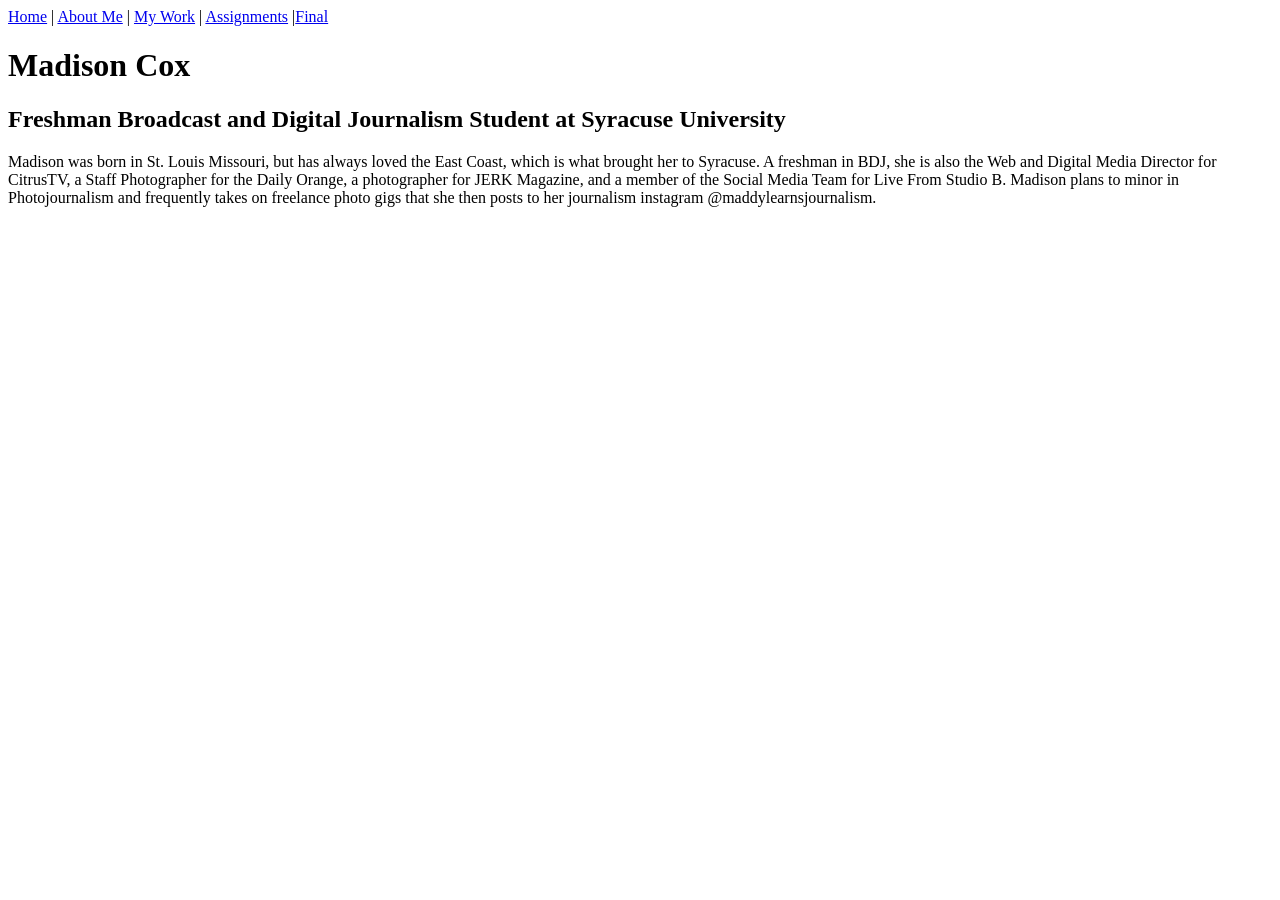
<file: about/index.html>
<html>

    <head>

        <title>
            About Maddy Cox
        </title>

    </head>

    <body>

        <nav>
            <a href="../index.html">Home</a> 
            | <a href="index.html">About Me</a> 
            | <a href="../work/index.html">My Work</a> 
            | <a href="../assignments/index.html">Assignments</a>
            |<a href="../final/index.html">Final</a>
        </nav>
        
        <h1>
            Madison Cox
        </h1>

        <h2>
            Freshman Broadcast and Digital Journalism Student at Syracuse University
        </h2>

        <p>
            Madison was born in St. Louis Missouri, but has always loved the East Coast, which is what brought her to Syracuse. A freshman in BDJ, she is also the Web and Digital Media Director for CitrusTV, a Staff Photographer for the Daily Orange, a photographer for JERK Magazine, and a member of the Social Media Team for Live From Studio B. Madison plans to minor in Photojournalism and frequently takes on freelance photo gigs that she then posts to her journalism instagram @maddylearnsjournalism.
        </p>

    </body>
</html>
</file>
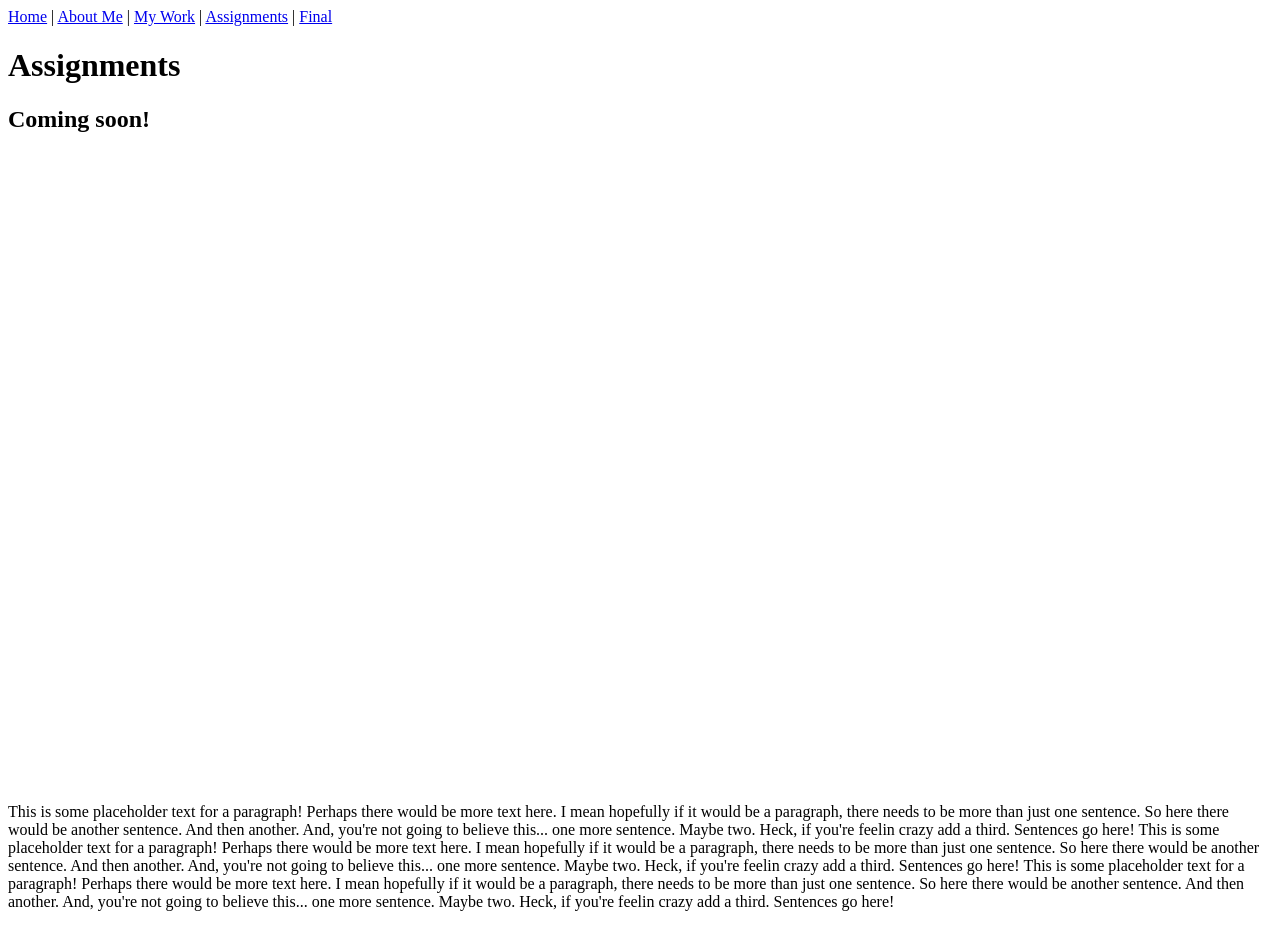
<file: assignments/index.html>
<html>

    <head>

        <title>
            Assignments
        </title>

    </head>

    <body>

        <nav>
            <a href="../index.html">Home</a> 
            | <a href="../about/index.html">About Me</a> 
            | <a href="../work/index.html">My Work</a> 
            | <a href="index.html">Assignments</a>
            | <a href="../final/index.html">Final</a>
        </nav>
        
        <h1>
            Assignments
        </h1>

        <h2>
            Coming soon!
        </h2>

        <p>
            <iframe src='https://cdn.knightlab.com/libs/timeline3/latest/embed/index.html?source=v2%3A2PACX-1vS0Vs1KyIWSfbw7UIZfnYaEh4bbSmbIArgvAsh8ZwbK-_rMSoxwa5vH9z-aFXiiEFL-Nf-qkCill9-K&font=Default&lang=en&initial_zoom=2&width=100%25&height=650' width='100%' height='650' webkitallowfullscreen mozallowfullscreen allowfullscreen frameborder='0'></iframe>

            This is some placeholder text for a paragraph! Perhaps there would be more text here. I mean hopefully if it would be a paragraph, there needs to be more than just one sentence. So here there would be another sentence. And then another. And, you're not going to believe this... one more sentence. Maybe two. Heck, if you're feelin crazy add a third. Sentences go here!

             This is some placeholder text for a paragraph! Perhaps there would be more text here. I mean hopefully if it would be a paragraph, there needs to be more than just one sentence. So here there would be another sentence. And then another. And, you're not going to believe this... one more sentence. Maybe two. Heck, if you're feelin crazy add a third. Sentences go here!

              This is some placeholder text for a paragraph! Perhaps there would be more text here. I mean hopefully if it would be a paragraph, there needs to be more than just one sentence. So here there would be another sentence. And then another. And, you're not going to believe this... one more sentence. Maybe two. Heck, if you're feelin crazy add a third. Sentences go here!

        </p>

    </body>
</html>
</file>
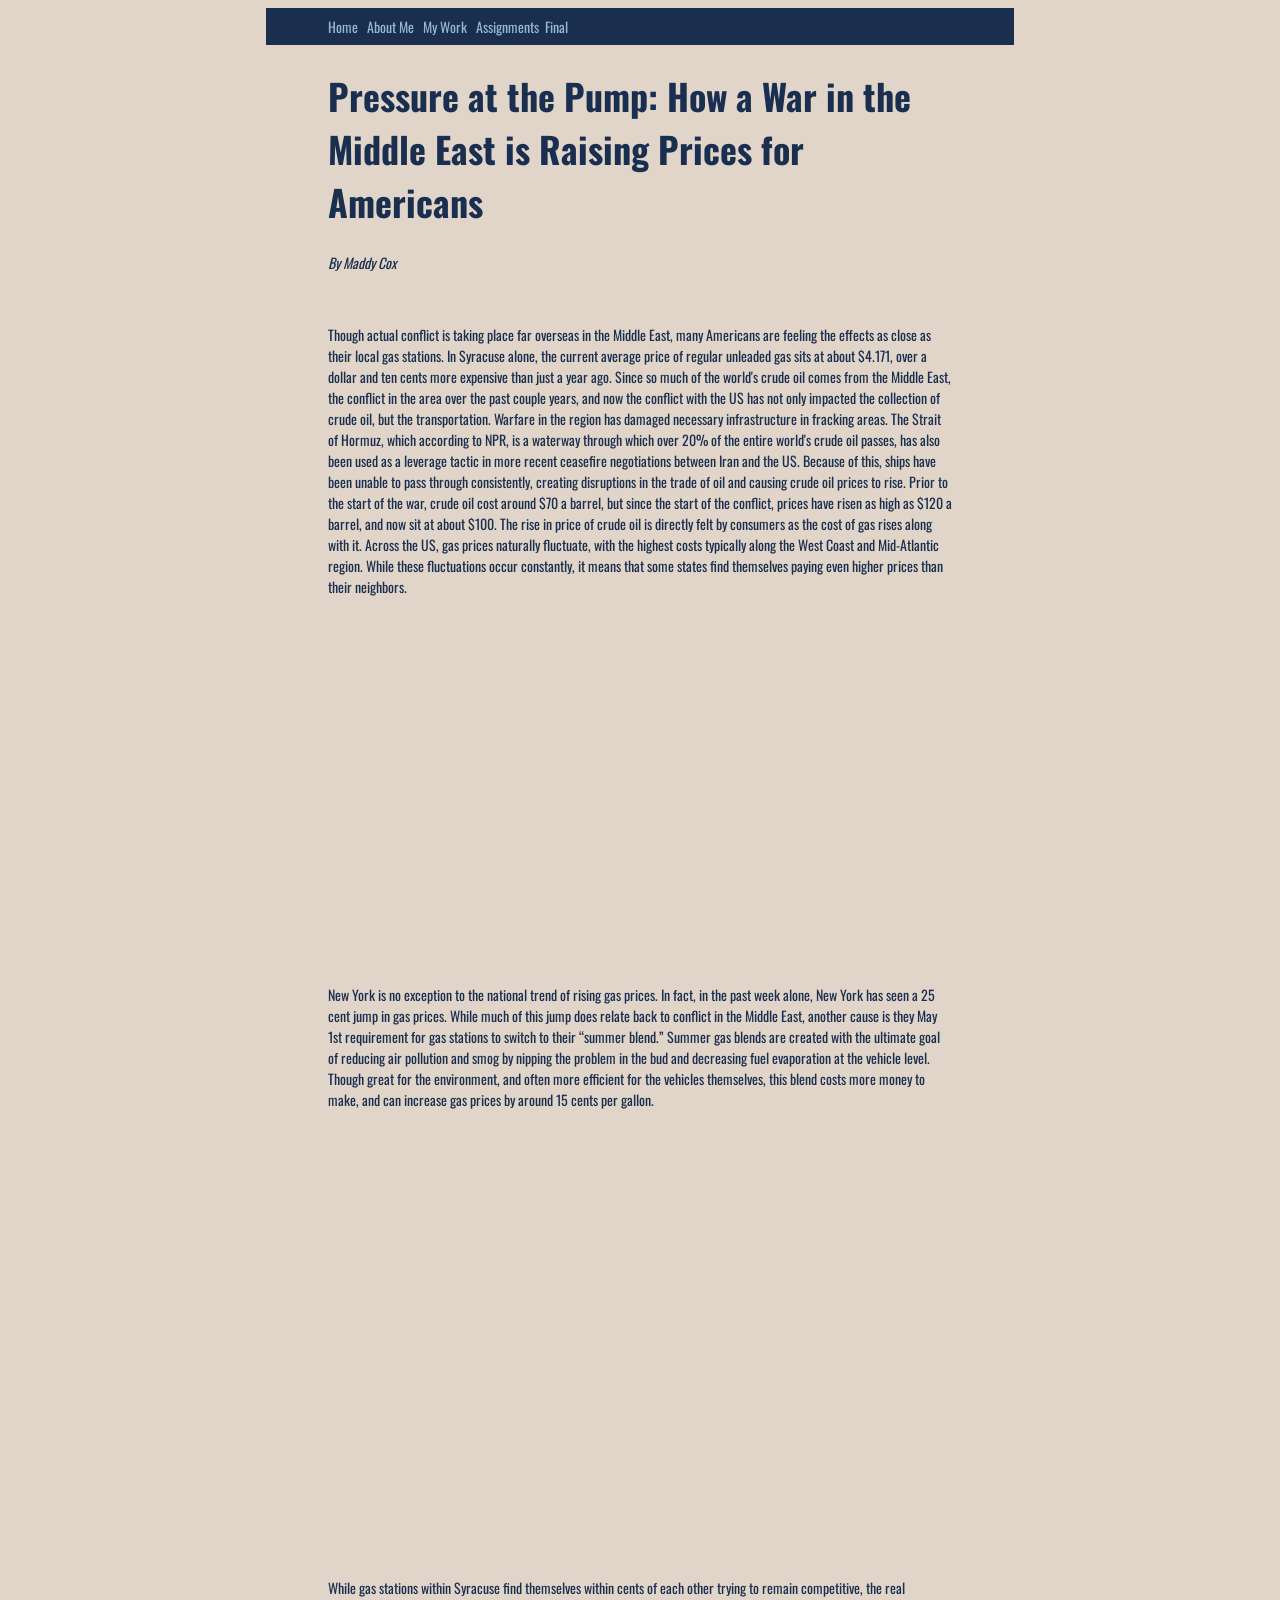
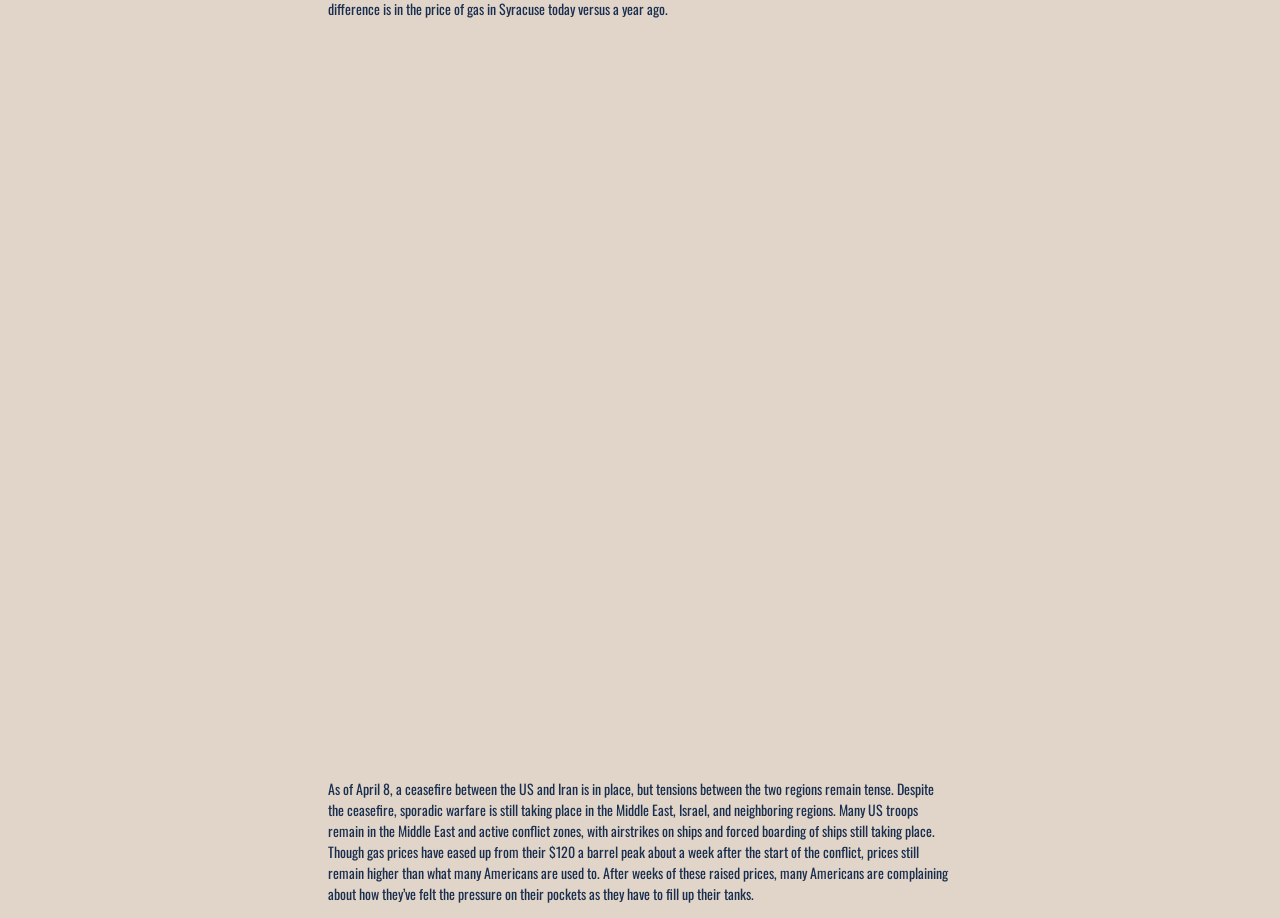
<file: final/index.html>
<!DOCTYPE html>
<html>
    
<head>

<link href="https://fonts.googleapis.com/css2?family=Oswald:wght@400;500;700&display=swap" rel="stylesheet">
<link rel="stylesheet" href="../main.css">

</head>
       

    <body>
     

        <nav>
            <a href="../index.html">Home</a> 
            | <a href="../about/index.html">About Me</a> 
            | <a href="../work/index.html">My Work</a> 
            | <a href="../assignments/index.html">Assignments</a>
            |<a href="index.html">Final</a>
        </nav>
        
       
       
       <div class="row">

        <h1>
            Pressure at the Pump: How a War in the Middle East is Raising Prices for Americans
        </h1>
        <p class="byline"> By Maddy Cox</p> 

        <br/>

       <p>
            Though actual conflict is taking place far overseas in the Middle East, many Americans are feeling the effects as close as their local gas stations. In Syracuse alone, the current average price of regular unleaded gas sits at about $4.171, over a dollar and ten cents more expensive than just a year ago. Since so much of the world's crude oil comes from the Middle East, the conflict in the area over the past couple years, and now the conflict with the US has not only impacted the collection of crude oil, but the transportation. Warfare in the region has damaged necessary infrastructure in fracking areas. The Strait of Hormuz, which according to NPR, is a waterway through which over 20% of the entire world's crude oil passes, has also been used as a leverage tactic in more recent ceasefire negotiations between Iran and the US. Because of this, ships have been unable to pass through consistently, creating disruptions in the trade of oil and causing crude oil prices to rise. Prior to the start of the war, crude oil cost around $70 a barrel, but since the start of the conflict, prices have risen as high as $120 a barrel, and now sit at about $100. The rise in price of crude oil is directly felt by consumers as the cost of gas rises along with it. Across the US, gas prices naturally fluctuate, with the highest costs typically along the West Coast and Mid-Atlantic region. While these fluctuations occur constantly, it means that some states find themselves paying even higher prices than their neighbors.

        </p>


        <br/>
        
        </div>

        <div>
            <iframe title="Average Gas Price Per State" aria-label="Choropleth map" id="datawrapper-chart-msFAj" src="https://datawrapper.dwcdn.net/msFAj/2/" scrolling="no" frameborder="0" style="width: 0; min-width: 100% !important; border: none;" height="334" data-external="1"></iframe><script type="text/javascript">window.addEventListener("message",function(a){if(void 0!==a.data["datawrapper-height"]){var e=document.querySelectorAll("iframe");for(var t in a.data["datawrapper-height"])for(var r,i=0;r=e[i];i++)if(r.contentWindow===a.source){var d=a.data["datawrapper-height"][t]+"px";r.style.height=d}}});</script>
        </div>

        <p>
            New York is no exception to the national trend of rising gas prices. In fact, in the past week alone, New York has seen a 25 cent jump in gas prices. While much of this jump does relate back to conflict in the Middle East, another cause is they May 1st requirement for gas stations to switch to their “summer blend.” Summer gas blends are created with the ultimate goal of reducing air pollution and smog by nipping the problem in the bud and decreasing fuel evaporation at the vehicle level. Though great for the environment, and often more efficient for the vehicles themselves, this blend costs more money to make, and can increase gas prices by around 15 cents per gallon.
        </p>
        
        <div>
            <iframe title="Average Gas Prices Across New York Since 2020" aria-label="Range Plot" id="datawrapper-chart-7B9mv" src="https://datawrapper.dwcdn.net/7B9mv/1/" scrolling="no" frameborder="0" style="width: 0; min-width: 100% !important; border: none;" height="435" data-external="1"></iframe><script type="text/javascript">window.addEventListener("message",function(a){if(void 0!==a.data["datawrapper-height"]){var e=document.querySelectorAll("iframe");for(var t in a.data["datawrapper-height"])for(var r,i=0;r=e[i];i++)if(r.contentWindow===a.source){var d=a.data["datawrapper-height"][t]+"px";r.style.height=d}}});</script>
        </div>
        
        
        
        <p>
            While gas stations within Syracuse find themselves within cents of each other trying to remain competitive, the real difference is in the price of gas in Syracuse today versus a year ago.

        </p>


        <div class="embed-center">
            
            <iframe title="Syracuse Gas Prices Over Time" aria-label="Grouped Bars" id="datawrapper-chart-XbGtW" src="https://datawrapper.dwcdn.net/XbGtW/1/" scrolling="no" frameborder="0" style="width: 75%; border: none;" height="731" data-external="1"></iframe><script type="text/javascript">window.addEventListener("message",function(a){if(void 0!==a.data["datawrapper-height"]){var e=document.querySelectorAll("iframe");for(var t in a.data["datawrapper-height"])for(var r,i=0;r=e[i];i++)if(r.contentWindow===a.source){var d=a.data["datawrapper-height"][t]+"px";r.style.height=d}}});</script>
        </div>

        <p>
            As of April 8, a ceasefire between the US and Iran is in place, but tensions between the two regions remain tense. Despite the ceasefire, sporadic warfare is still taking place in the Middle East, Israel, and neighboring regions. Many US troops remain in the Middle East and active conflict zones, with airstrikes on ships and forced boarding of ships still taking place. Though gas prices have eased up from their $120 a barrel peak about a week after the start of the conflict, prices still remain higher than what many Americans are used to. After weeks of these raised prices, many Americans are complaining about how they’ve felt the pressure on their pockets as they have to fill up their tanks.
        </p>

  
    </body>
</html>
</file>
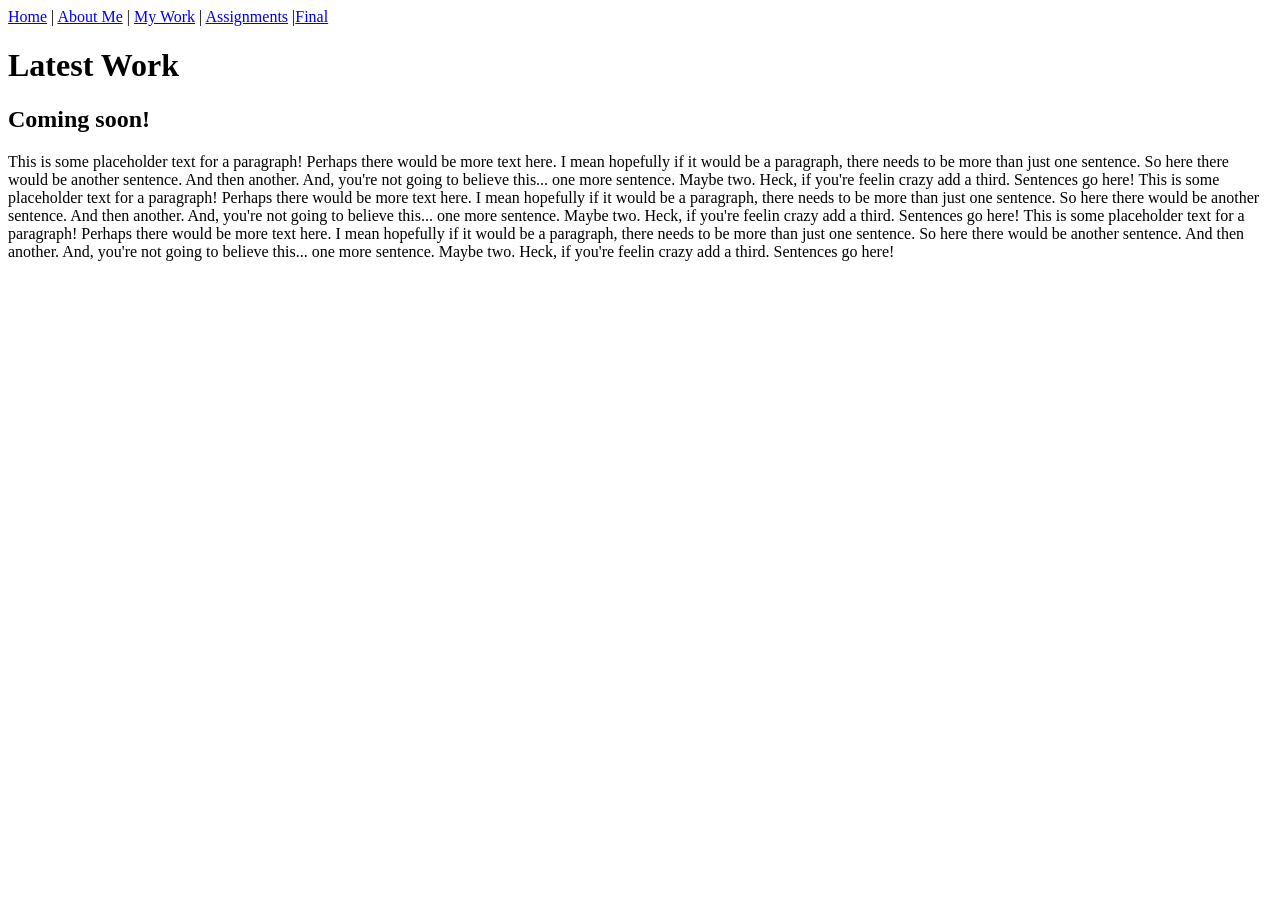
<file: work/index.html>
<html>

    <head>

        <title>
            Maddy Cox's Latest Work
        </title>

    </head>

    <body>

        <nav>
            <a href="../index.html">Home</a> 
            | <a href="../about/index.html">About Me<a> 
            | <a href="index.html">My Work</a> 
            | <a href="../assignments/index.html">Assignments</a>
            |<a href="../final/index.html">Final</a>
        </nav>
        
        <h1>
            Latest Work
        </h1>

        <h2>
            Coming soon!
        </h2>

        <p>
            This is some placeholder text for a paragraph! Perhaps there would be more text here. I mean hopefully if it would be a paragraph, there needs to be more than just one sentence. So here there would be another sentence. And then another. And, you're not going to believe this... one more sentence. Maybe two. Heck, if you're feelin crazy add a third. Sentences go here!

             This is some placeholder text for a paragraph! Perhaps there would be more text here. I mean hopefully if it would be a paragraph, there needs to be more than just one sentence. So here there would be another sentence. And then another. And, you're not going to believe this... one more sentence. Maybe two. Heck, if you're feelin crazy add a third. Sentences go here!

              This is some placeholder text for a paragraph! Perhaps there would be more text here. I mean hopefully if it would be a paragraph, there needs to be more than just one sentence. So here there would be another sentence. And then another. And, you're not going to believe this... one more sentence. Maybe two. Heck, if you're feelin crazy add a third. Sentences go here!

        </p>

    </body>
</html>
</file>
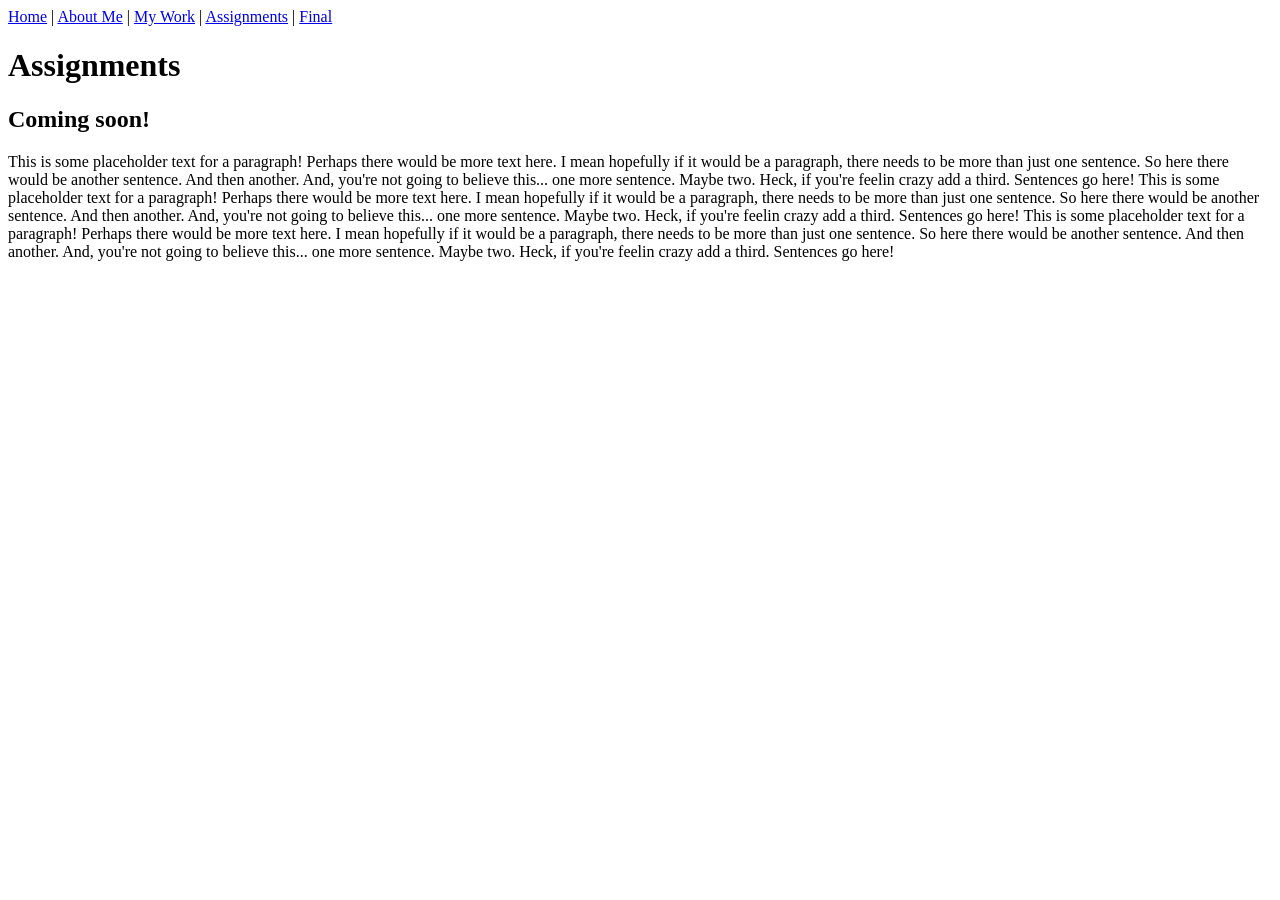
<file: portfolio/assignments/index.html>
<html>

    <head>

        <title>
            Assignments
        </title>

    </head>

    <body>

        <nav>
            <a href="../index.html">Home</a> 
            | <a href="../about/index.html">About Me</a> 
            | <a href="../work/index.html">My Work</a> 
            | <a href="index.html">Assignments</a>
            | <a href="../final/index.html">Final</a>
        </nav>
        
        <h1>
            Assignments
        </h1>

        <h2>
            Coming soon!
        </h2>

        <p>
            This is some placeholder text for a paragraph! Perhaps there would be more text here. I mean hopefully if it would be a paragraph, there needs to be more than just one sentence. So here there would be another sentence. And then another. And, you're not going to believe this... one more sentence. Maybe two. Heck, if you're feelin crazy add a third. Sentences go here!

             This is some placeholder text for a paragraph! Perhaps there would be more text here. I mean hopefully if it would be a paragraph, there needs to be more than just one sentence. So here there would be another sentence. And then another. And, you're not going to believe this... one more sentence. Maybe two. Heck, if you're feelin crazy add a third. Sentences go here!

              This is some placeholder text for a paragraph! Perhaps there would be more text here. I mean hopefully if it would be a paragraph, there needs to be more than just one sentence. So here there would be another sentence. And then another. And, you're not going to believe this... one more sentence. Maybe two. Heck, if you're feelin crazy add a third. Sentences go here!

        </p>

    </body>
</html>
</file>
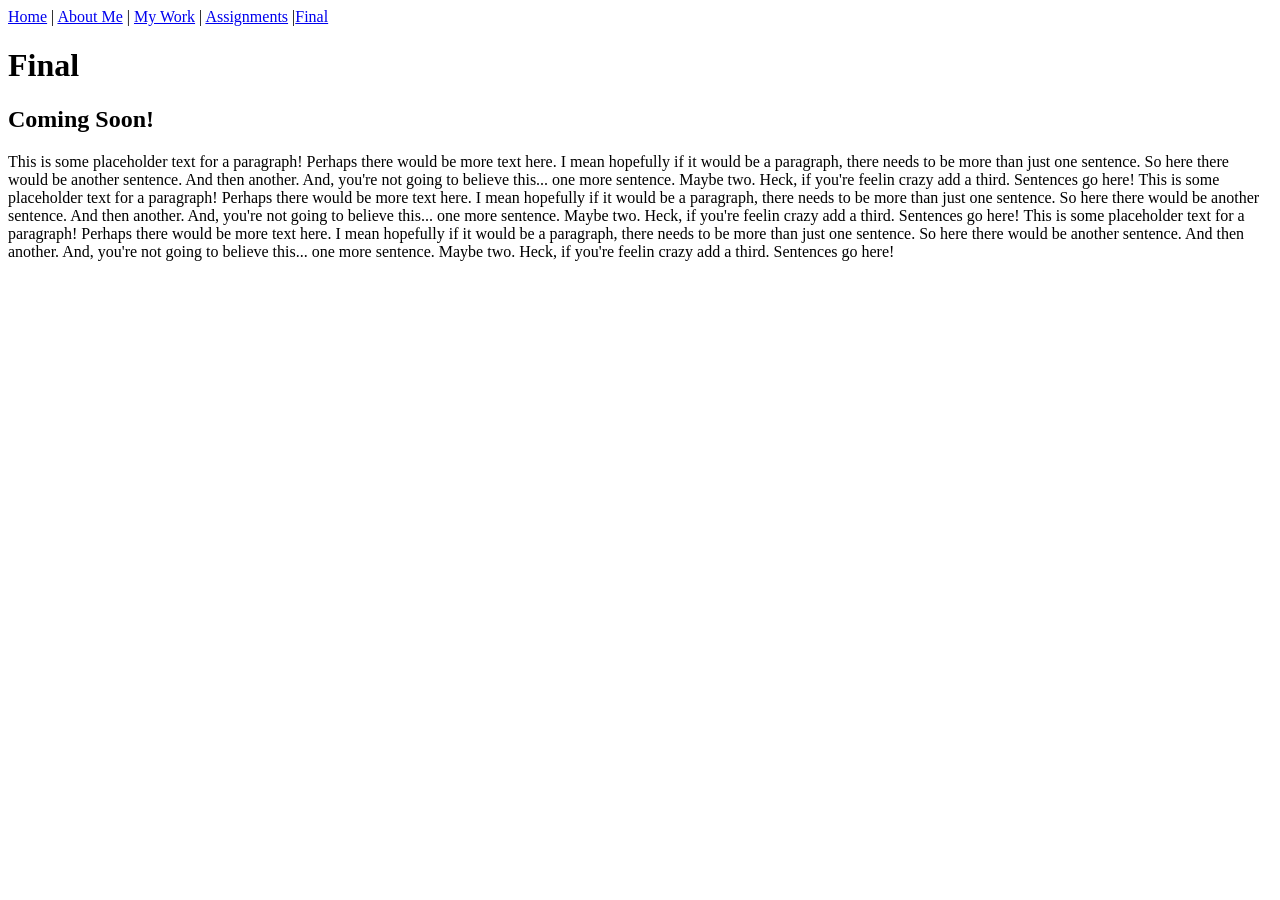
<file: portfolio/final/index.html>
<html>

    <head>

        <title>
            Final
        </title>

    </head>

    <body>

        <nav>
            <a href="../index.html">Home</a> 
            | <a href="../about/index.html">About Me<a> 
            | <a href="../work/index.html">My Work</a> 
            | <a href="../assignments/index.html">Assignments</a>
            |<a href="index.html">Final</a>
        </nav>
        
        <h1>
            Final
        </h1>

        <h2>
            Coming Soon!
        </h2>

        <p>
            This is some placeholder text for a paragraph! Perhaps there would be more text here. I mean hopefully if it would be a paragraph, there needs to be more than just one sentence. So here there would be another sentence. And then another. And, you're not going to believe this... one more sentence. Maybe two. Heck, if you're feelin crazy add a third. Sentences go here!

             This is some placeholder text for a paragraph! Perhaps there would be more text here. I mean hopefully if it would be a paragraph, there needs to be more than just one sentence. So here there would be another sentence. And then another. And, you're not going to believe this... one more sentence. Maybe two. Heck, if you're feelin crazy add a third. Sentences go here!

              This is some placeholder text for a paragraph! Perhaps there would be more text here. I mean hopefully if it would be a paragraph, there needs to be more than just one sentence. So here there would be another sentence. And then another. And, you're not going to believe this... one more sentence. Maybe two. Heck, if you're feelin crazy add a third. Sentences go here!

        </p>

    </body>
</html>
</file>
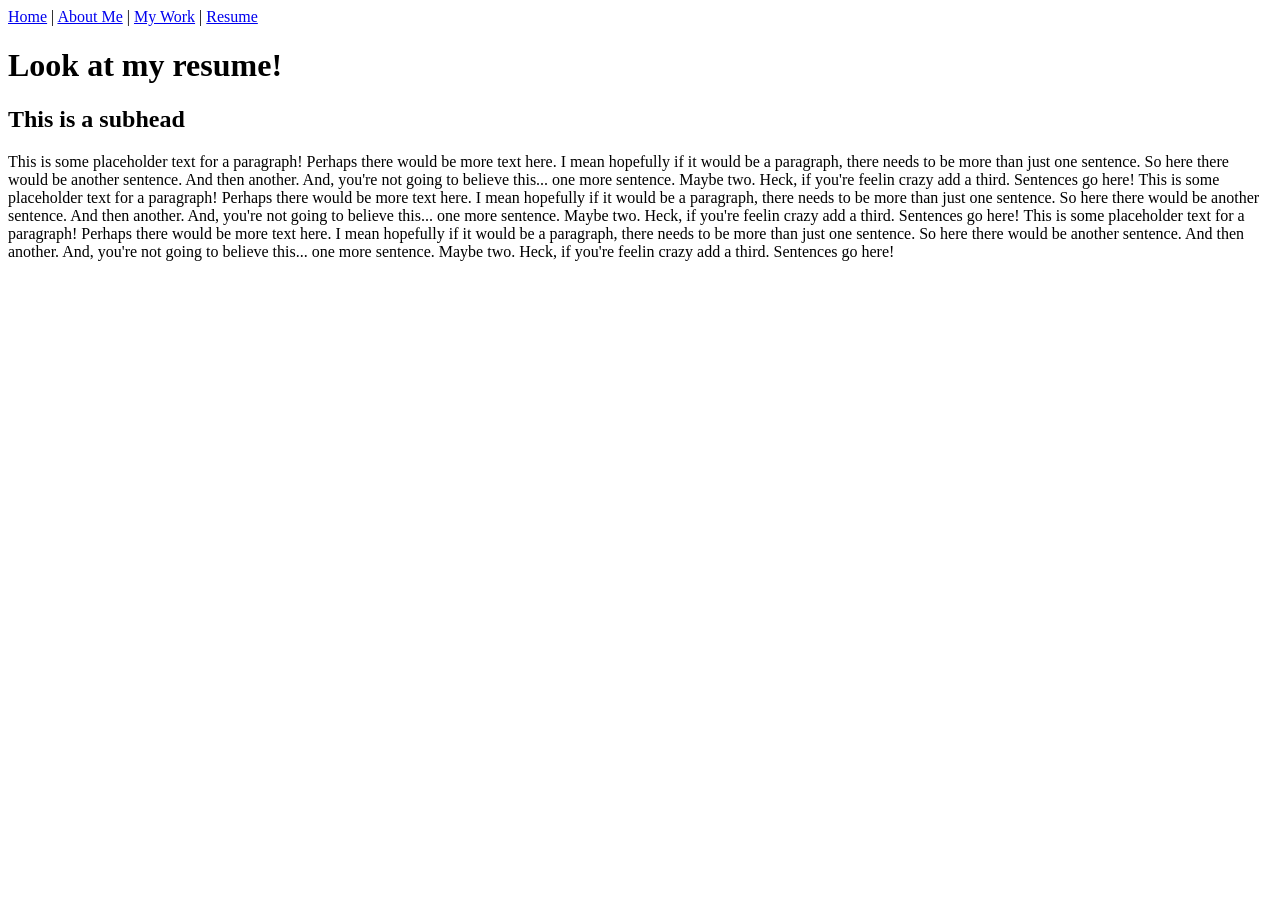
<file: portfolio/resume/index.html>
<html>

    <head>

        <title>
            Maddy Cox's Resume
        </title>

    </head>

    <body>

        <nav>
            <a href="../index.html">Home</a> 
            | <a href="../about/index.html">About Me<a> 
            | <a href="../work/index.html">My Work</a> 
            | <a href="index.html">Resume</a> 
        </nav>
        
        <h1>
            Look at my resume!
        </h1>

        <h2>
            This is a subhead
        </h2>

        <p>
            This is some placeholder text for a paragraph! Perhaps there would be more text here. I mean hopefully if it would be a paragraph, there needs to be more than just one sentence. So here there would be another sentence. And then another. And, you're not going to believe this... one more sentence. Maybe two. Heck, if you're feelin crazy add a third. Sentences go here!

             This is some placeholder text for a paragraph! Perhaps there would be more text here. I mean hopefully if it would be a paragraph, there needs to be more than just one sentence. So here there would be another sentence. And then another. And, you're not going to believe this... one more sentence. Maybe two. Heck, if you're feelin crazy add a third. Sentences go here!

              This is some placeholder text for a paragraph! Perhaps there would be more text here. I mean hopefully if it would be a paragraph, there needs to be more than just one sentence. So here there would be another sentence. And then another. And, you're not going to believe this... one more sentence. Maybe two. Heck, if you're feelin crazy add a third. Sentences go here!

        </p>

    </body>
</html>
</file>
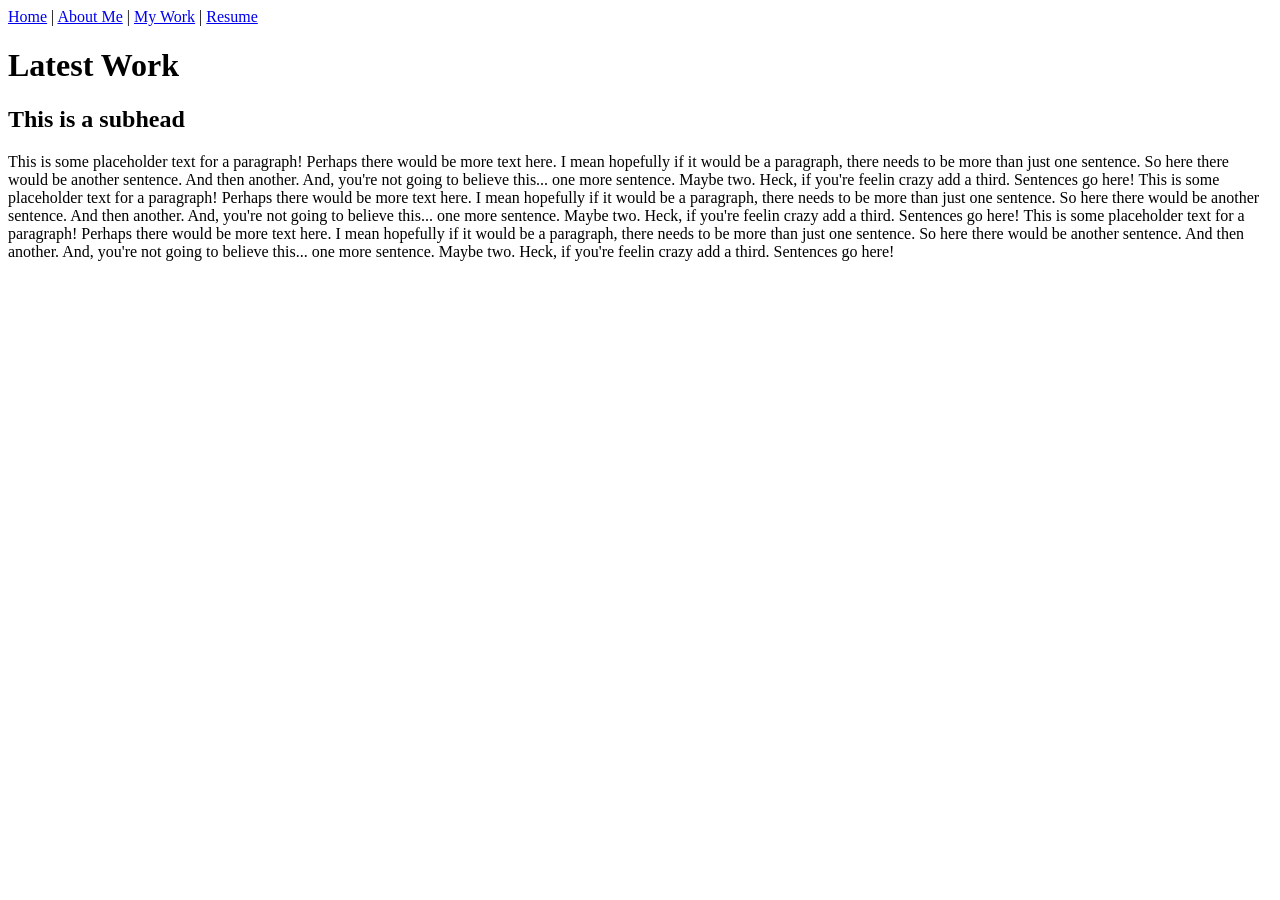
<file: portfolio/work/index.html>
<html>

    <head>

        <title>
            Maddy Cox's Latest Work
        </title>

    </head>

    <body>

        <nav>
            <a href="../index.html">Home</a> 
            | <a href="../about/index.html">About Me<a> 
            | <a href="index.html">My Work</a> 
            | <a href="../resume/index.html">Resume<a> 
        </nav>
        
        <h1>
            Latest Work
        </h1>

        <h2>
            This is a subhead
        </h2>

        <p>
            This is some placeholder text for a paragraph! Perhaps there would be more text here. I mean hopefully if it would be a paragraph, there needs to be more than just one sentence. So here there would be another sentence. And then another. And, you're not going to believe this... one more sentence. Maybe two. Heck, if you're feelin crazy add a third. Sentences go here!

             This is some placeholder text for a paragraph! Perhaps there would be more text here. I mean hopefully if it would be a paragraph, there needs to be more than just one sentence. So here there would be another sentence. And then another. And, you're not going to believe this... one more sentence. Maybe two. Heck, if you're feelin crazy add a third. Sentences go here!

              This is some placeholder text for a paragraph! Perhaps there would be more text here. I mean hopefully if it would be a paragraph, there needs to be more than just one sentence. So here there would be another sentence. And then another. And, you're not going to believe this... one more sentence. Maybe two. Heck, if you're feelin crazy add a third. Sentences go here!

        </p>

    </body>
</html>
</file>
<file: main.css>
/* ── CSS Variables (easy to tweak!) ─────────── */
:root {
  --primary-color: #1a2e4f;
  --background-color: #e0d5c8;
  --text-color: #1a2e4f;
  --accent-color: #96b7d4;
  --font-main: 'Oswald', sans-serif;
}

/* ── Body ───────────────────────────────────── */
body {
  font-family: var(--font-main);
  background-color: var(--background-color);
  color: var(--text-color);
  font-size: 14px;
  padding: 0 25%;
}

/* ── Byline ─────────────────────────────────── */
.byline {
  font-size: 14px;
  color: var(--text-color);
  font-style: italic;
  margin-bottom: 16px;
}

/* ── Navigation Bar ─────────────────────────── */
nav {
  background-color: var(--primary-color);
  padding: 16px;
  justify-content: space-between;
  align-items: right;
}
nav a {
  color: #96b7d4;
  text-decoration: none;
}
nav {
  margin: 0 -10%;
  padding: 8px 10%;
}

/* ── Headings ───────────────────────────────── */
h1, h2, h3 {
  color: var(--primary-color);
}
h1 { font-size: 36px; }
h2 { font-size: 24px; }
h3 { font-size: 18px; }

/* ── Buttons ────────────────────────────────── */
button, .btn {
  background-color: var(--accent-color);
  color: var(--primary-color);
  border: 2px solid var(--primary-color);
  border-radius: 4px;
  cursor: pointer;
  font-size: 1rem;
}
button:hover, .btn:hover {
  opacity: .85;
}

/* ── Images ─────────────────────────────────── */
img {
  max-width: 100%;
  height: auto;
}

/* ── Footer ─────────────────────────────────── */
footer {
  background-color: var(--accent-color);
  color: var(--primary-color);
  text-align: left
}
.embed-center {
  display: flex;
  justify-content: center;
}
</file>
